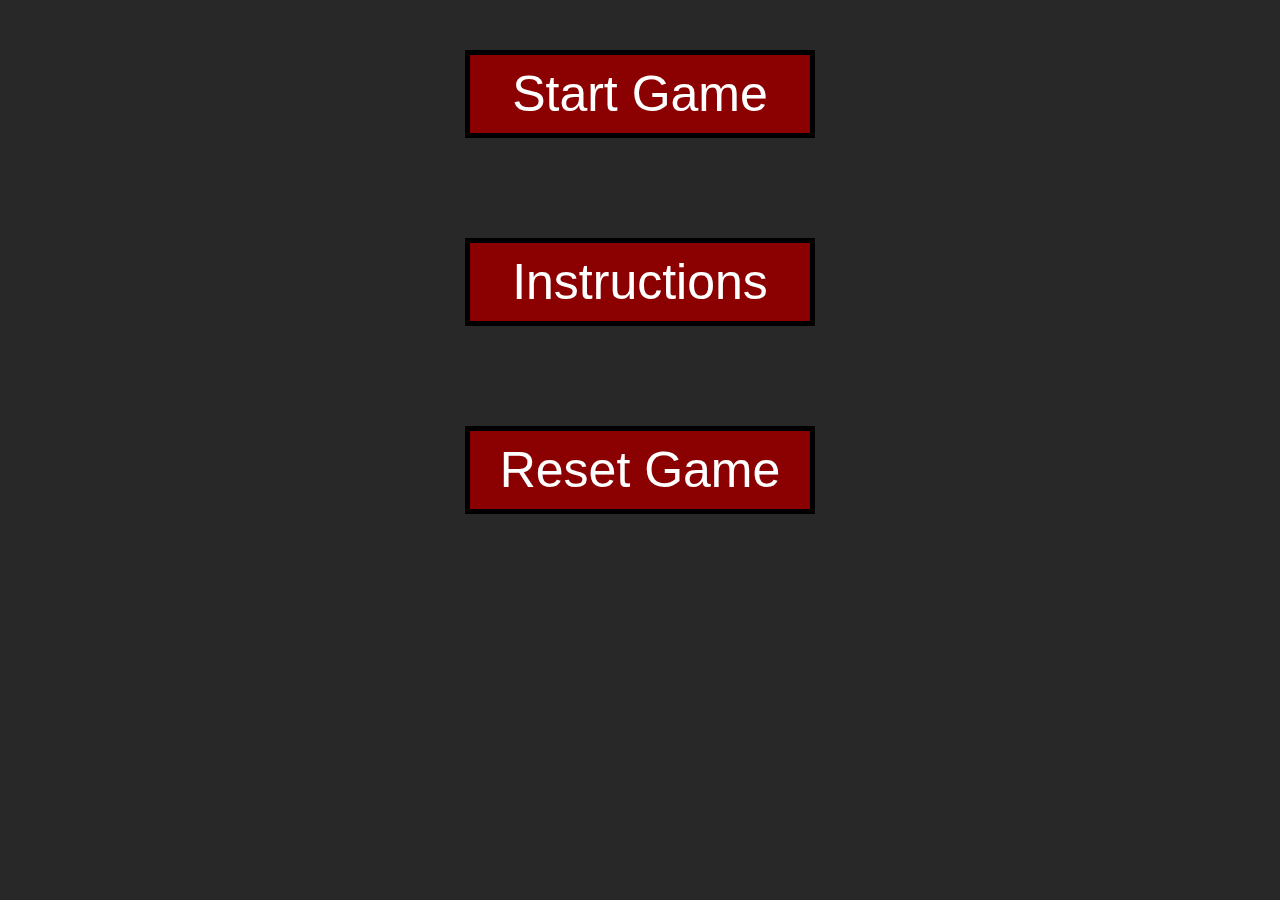
<file: index.html>
<!DOCTYPE html>
<html lang="en">
<head>
    <meta charset="UTF-8">
    <meta http-equiv="X-UA-Compatible" content="IE=edge">
    <meta name="viewport" content="width=device-width, initial-scale=1.0">
    <title>Start</title>
    <link rel="stylesheet" href="/main.css">
</head>
<body>
    <div class="main-menu">
        <a href="/game.html">
            <p class="menuLink">Start Game</p>
        </a>

        <a href="/instructions.html">
            <p class="menuLink">Instructions</p>
        </a>

        <a href=></a>
            <p class="menuLink" onclick="cookieReset()">Reset Game</p>
        </a>
    </div>
<script src="/script.js"></script>
</body>
</html>
</file>
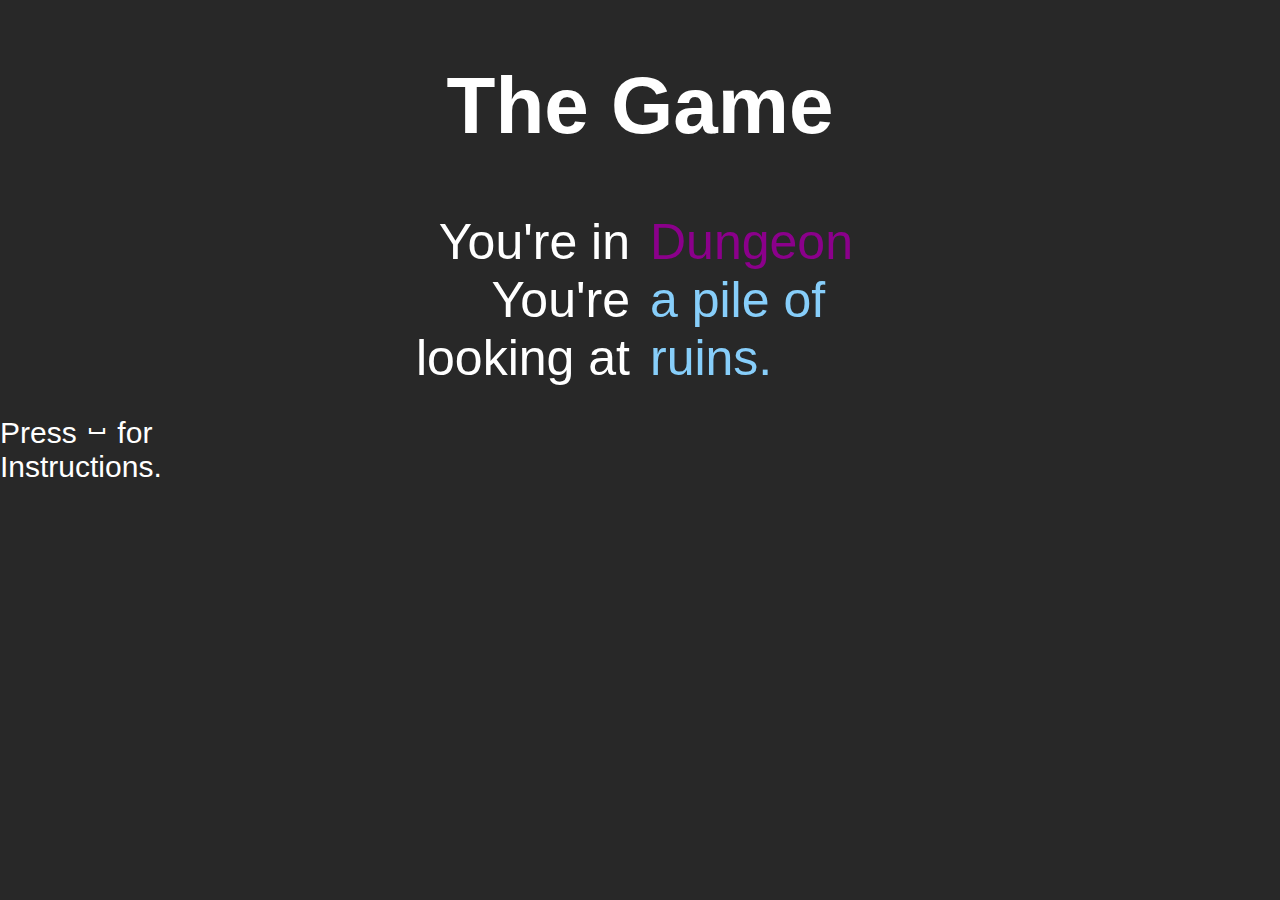
<file: game.html>
<!DOCTYPE html>
<html lang="en">
<head>
    <meta charset="UTF-8">
    <meta http-equiv="X-UA-Compatible" content="IE=edge">
    <meta name="viewport" content="width=device-width, initial-scale=1.0">
    <title>TheGame</title>
    <link rel="stylesheet" href="/main.css">
    <link rel="stylesheet" href="https://fonts.googleapis.com/icon?family=Material+Icons">
</head>
<body onload="view.dungeon(0)"></body>
    <div class="grid-container">
        <h1>The Game</h1>
        <div class="hud">
<!-- location label -->
            <div class="location-label">
                <p>You're in </p>
                <p>You're looking at </p>
            </div>
<!-- location value -->
            <div class="location-value">
                <p id="location"></p>
                <p id="view"></p>
            </div>
<!-- info msg-->
            <p id="info"></p>
<!-- interaction label -->
            <div class="interaction-label">
                <p id="handLabel"></p>
                <p id="bagLabel"></p>
            </div>
<!-- interaction value -->
            <div class="interaction-value">
                <p id="hand"></p>
                <p id="bag"></p>
            </div>
        </div>
<!-- menu / help -->
        <p id="help">Press <span class="material-icons">space_bar</span> for Instructions.</p>
    </div>
<!-- popup -->
    <div id="instructions">
        <h1>INSTRUCTIONS</h1>
        <p class="instTxt">
            <span class="material-icons">keyboard_arrow_up</span>
            interact
        </p>

        <p class="instTxt">
            <span class="material-icons">keyboard_arrow_left</span>
            turn left
        </p>

        <p class="instTxt">
            <span class="material-icons">keyboard_arrow_right</span>
            turn right
        </p>

        <p class="instTxt">
            <span class="material-icons">keyboard_arrow_down</span>
            open bag
        </p>


        <h2>with bag open:</h2>
        <p class="instTxt">
            <span class="material-icons">keyboard_arrow_up</span>
            select / deselect item
        </p>

        <p class="instTxt">
            <span class="material-icons">keyboard_arrow_left</span>
            previous item
        </p>

        <p class="instTxt">
            <span class="material-icons">keyboard_arrow_right</span>
            next item
        </p>

        <p class="instTxt">
            <span class="material-icons">keyboard_arrow_down</span>
            close bag
        </p>

        <a href="index.html">
            <p class="menuLink">Main Menu</p>
        </a>
    </div>
<!-- scripts -->
    <script src="/script.js"></script>
</body>
</html>
</file>
<file: main.css>
/* GENERAL */
:root{
    font-size: 62.5%;
    scroll-behavior: smooth;
}

*{
    margin: 0;
    padding: 0;
    box-sizing: border-box;
    text-decoration: none;
    list-style-type: none;
    color: #fff;
}

body{
    font-size: 1.6rem;
    font-family: Arial, "Helvetica Neue", Helvetica, sans-serif;
    background-color: #282828;
}
/* GAME */
.grid-container{
    height: 100vh;

    display: grid;
    justify-items: center;
    align-items: center;
    grid-template-columns: 1fr 2fr 1fr;
    grid-template-rows: 1fr 1fr 1fr;
    grid-template-areas: 
    ".    head ."
    "inst hud  ."
    ".    .    .";
}

h1{
    grid-area: head;
    font-size: 8rem;
}

/* hud */
.hud{
    grid-area: hud;
    width: 100%;
    height: 100%;
    font-size: 4rem;

    display: grid;
    gap: 2rem;
    grid-template-columns: 1fr 1fr;
    grid-template-rows: 2fr 1fr 2fr;
    grid-template-areas: 
    "loclab loc "
    "info   info"
    "intlab int ";
}
.location-label,
.location-value{
    align-self: end;
    font-size: 5rem;
}

.location-label{
    grid-area: loclab;
    text-align: right;
}

.location-value{
    grid-area: loc;
}

.interaction-label{
    grid-area: intlab;
    text-align: right;
}

.interaction-value{
    grid-area: int;
}

#location{
    color: darkmagenta;
}

#hand{
    color: #f80;
}
#view, #bag{
    color: lightskyblue;
}

#info{
    grid-area: info;
    color: #0f0;
    text-align: center;
    align-self: center;
}

#help{
    grid-area: inst;
    font-size: 3rem;
}
/* isntructions */
#instructions{
    position: fixed;
    top: 2%;
    left: 50%;
    transform: translateX(-50%);
    height: 100vh;
    width: 50%;
    background-color: #282828;
    text-align: center;
    font-size: 200%;
    display: none;
}

h2{
    margin-top: 5rem;
}

/* INDEX */
.main-menu{
    display: flex;
    flex-flow: column;
    align-items: center;
    justify-content: center;
}

.menuLink{
    transition: background-color 1.5s;
    background-color: darkred;
    font-size: 50px;
    text-align: center;
    width: 35rem;
    margin: 5rem auto; 
    border: .5rem solid black;
    padding: 1rem;
}

.menuLink:hover{
    background-color: green;
}

.material-icons.md-60{
    font-size: 10rem;
}
</file>
